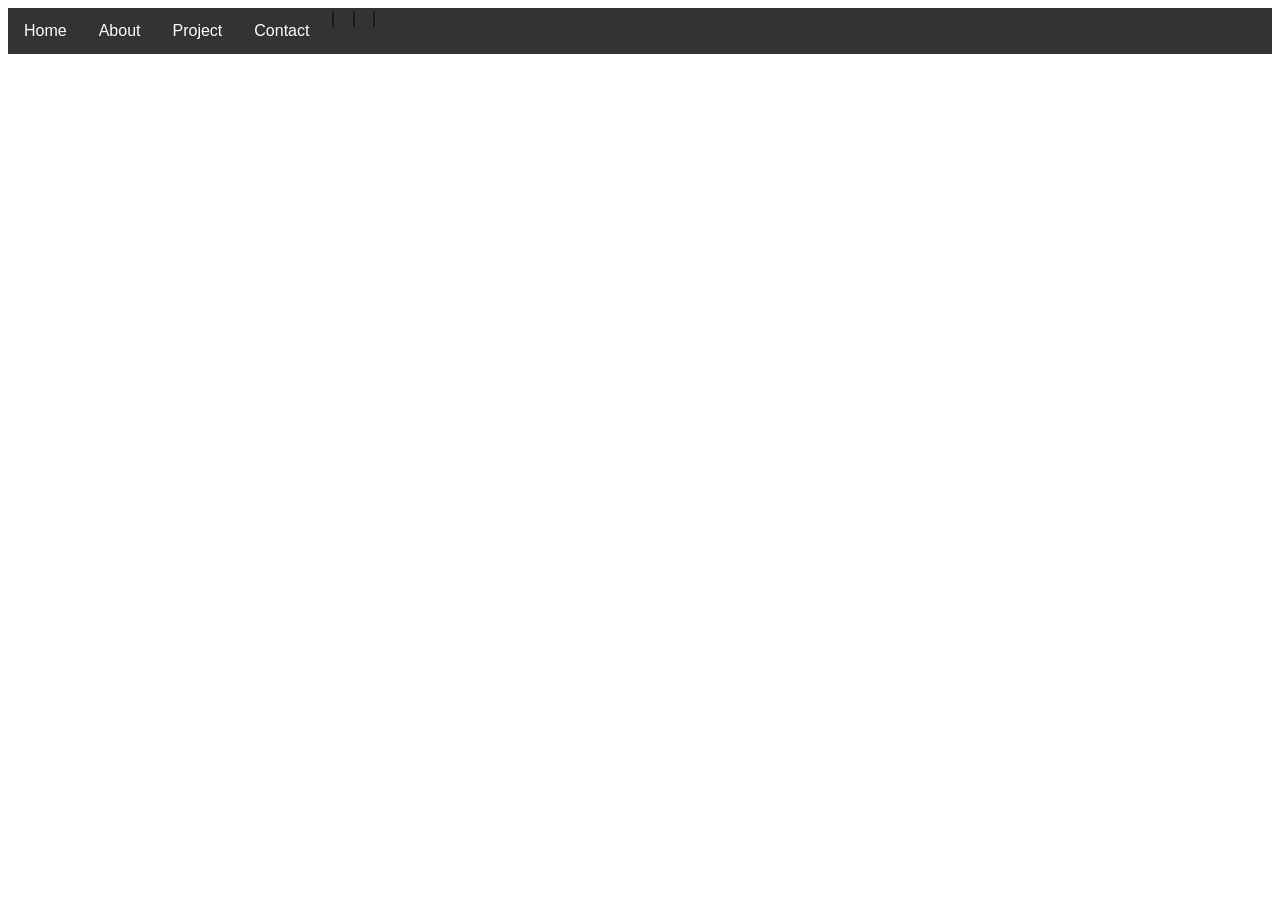
<file: index.html>
<!DOCTYPE html>
<html lang=" en">
<head>
    <meta charset="UTF-8">
    <meta NAME="viewport" content="width=device-width, initial-scale=1.0">
    <title>About</title>
    <link rel="stylesheet" href="style.css">

</head>
<body>
    <div class="toplink">
        <a href="./">Home</a> &#65372;
        <a href="about.html">About</a> &#65372;
        <a href="projects.html">Project</a> &#65372;
        <a href="contact.html">Contact</a>
    </div>

    </div>
  </body>
</html>
</file>
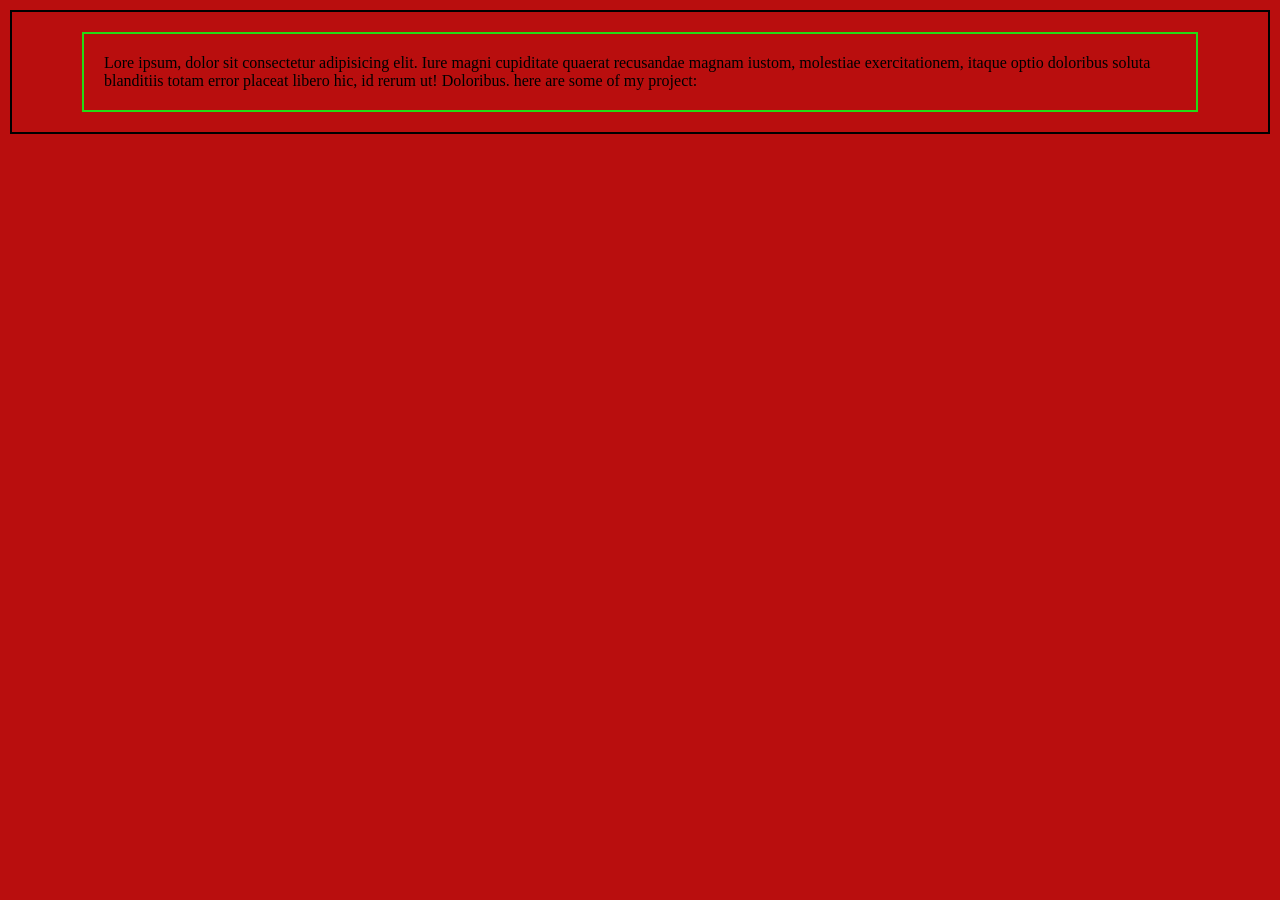
<file: boxmodel.html>
<!DOCTYPE html>
<html lang="en">
<head>
    <meta charset="UTF-8">
    <meta name="viewport" content="width=device-width, initial-scale=1.0">
    <title>Document</title>

    <style>
        body {
            background-color: #b90e0e;
            margin: 10px;
            border: 2px solid black;
        }
        p {
            margin: 20px 70px;
            /* top-bottom left_right*/
            /* top left-right bottom */
            /* top right bottom left */
            
            border: 2px solid rgb(37, 219, 20);
            padding: 20px;
        }
    </style>
</head>
<body>

</body>
<p>Lore ipsum, dolor sit consectetur adipisicing elit. Iure magni cupiditate quaerat recusandae magnam iustom, molestiae exercitationem,
itaque optio doloribus soluta blanditiis totam error placeat libero hic, id rerum ut! Doloribus. here are some of my project:</p>
</html>
</file>
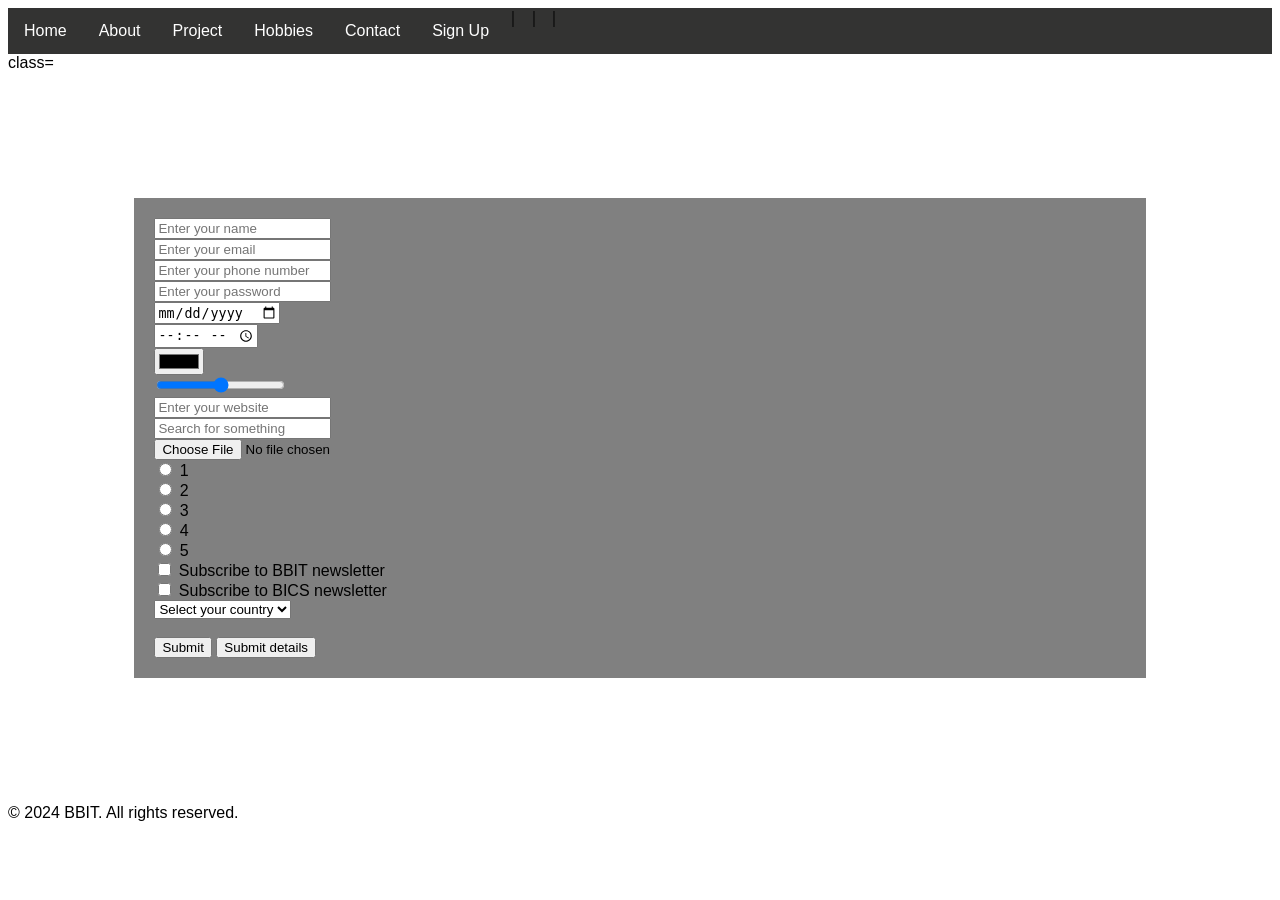
<file: contact.html>
<!DOCTYPE html>
<html lang="en">
<head>
    <meta charset="UTF-8">
    <meta name="viewport" content="width=device-width, initial-scale=1.0">
    <title>Contact</title>
    <link rel="stylesheet" href="style.css">
</head>
<body>
     <div class="toplink">
        <a href="./">Home</a> &#65372;
        <a href="about.html">About</a> &#65372;
        <a href="projects.html">Project</a> &#65372;
        <a href="hobbies.html">Hobbies</a>
        <a href="contact.html">Contact</a>
        <a href="signup.html">Sign Up</a>

    </div>class=<toplink-right></toplink-right>

    <form action=" ">

    <input type="text" name=" " placeholder="Enter your name" required><br>
    <input type="email" name=" " placeholder="Enter your email" required><br>
    <input type="tel" name=" " placeholder="Enter your phone number" required><br>
    <input type="password" name=" " placeholder="Enter your password" required><br>
    <input type="date" name=" " placeholder="Enter your birthdate" required><br>
    <input type="time" name=" " placeholder="Enter your time" required><br>
    <input type="color" name=" " placeholder="Enter your color" required><br>
    <input type="range" name=" " placeholder="Enter your age" required><br>
    <input type="url" name=" " placeholder="Enter your website" required><br>
    <input type="search" name=" " placeholder="Search for something" required><br>
    <input type="file" name=" " placeholder="Upload a file" required><br>

    <input type="radio" name="rating" value="1"> 1 <br>
    <input type="radio" name="rating" value="2"> 2 <br>
    <input type="radio" name="rating" value="3"> 3 <br>
    <input type="radio" name="rating" value="4"> 4 <br>
    <input type="radio" name="rating" value="5"> 5 <br>

    <input type="checkbox" name="subscribe" value="yes"> Subscribe to BBIT newsletter <br>

    <input type="checkbox" name="subscribe" value="yes"> Subscribe to BICS newsletter <br>
  

    <select name="country" id="country">
        <option value="">Select your country</option>
        <option value="Kenya">Kenya</option>
        <option value="Uganda">Uganda</option>
        <option value="Tanzania">Tanzania</option>
        <option value="Rwanda">Rwanda</option>
    </select>
    <br>

    <tectarea name="" id="" cols="30" rows="'5"  
    placeholder="Enter your message"></tectarea>
    <br> 



    <input type="submit" value="Submit">


    <button type="submit">Submit details</button>
</form>
</div class="right-side-bar">
    <p>&copy; 2024 BBIT. All rights reserved.</p>

</body>
</html>
</file>
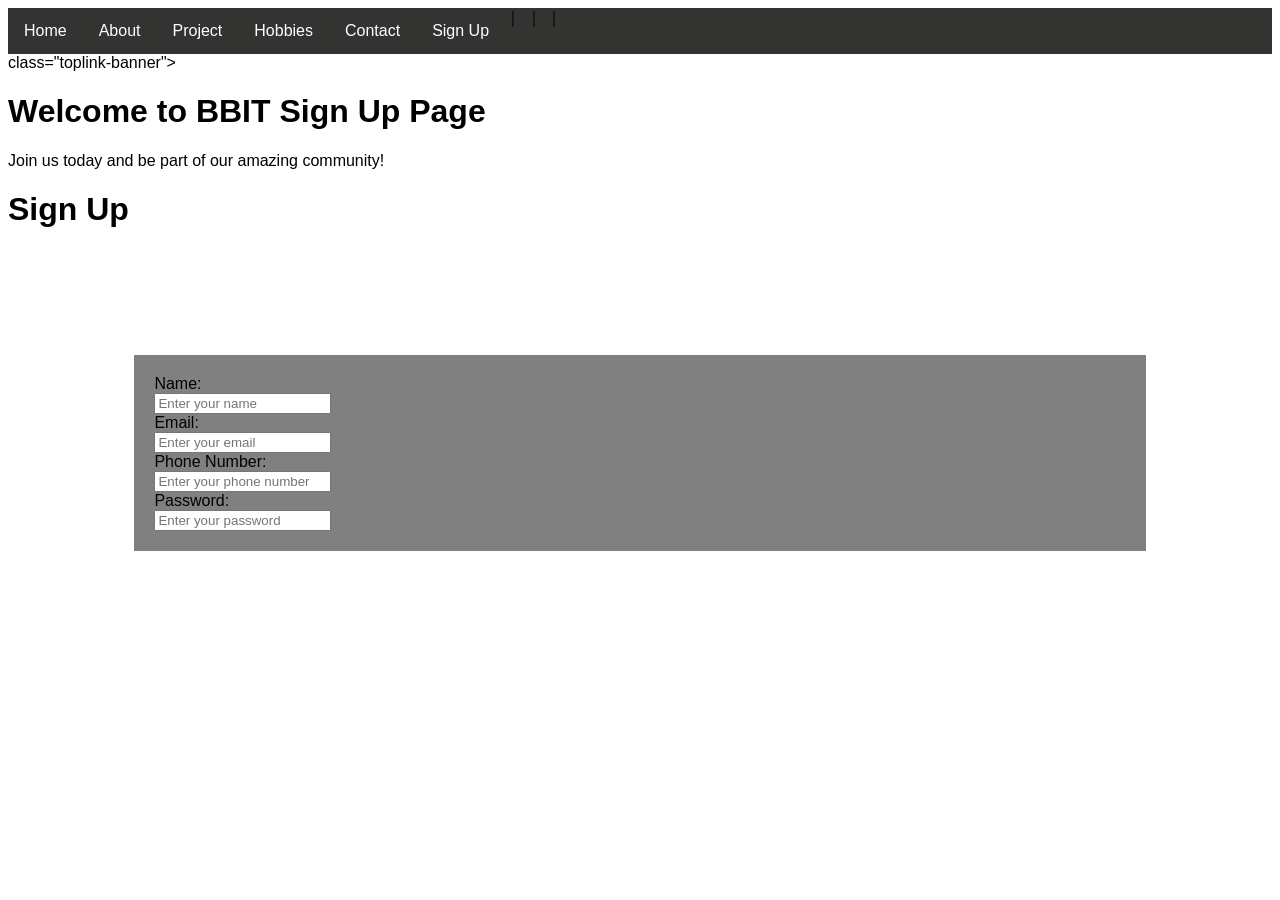
<file: signup.html>
<!DOCTYPE html>
<html lang="en">
<head>
    <meta charset="UTF-8">
    <meta name="viewport" content="width=device-width, initial-scale=1.0">
    <title>Sign Up</title>
    <link rel="stylesheet" href="style.css">
</head>
<body>
     <div class="toplink">
        <a href="./">Home</a> &#65372;
        <a href="about.html">About</a> &#65372;
        <a href="projects.html">Project</a> &#65372;
        <a href="hobbies.html">Hobbies</a>
        <a href="contact.html">Contact</a>
        <a href="signup.html">Sign Up</a>

    </div>class="toplink-banner">
        <h1>Welcome to BBIT Sign Up Page</h1>
        <p>Join us today and be part of our amazing community!</p>
    </div>
    </div class="row">
        <div class="content">
    <h1>Sign Up</h1>

    <form action=" "method="post" id="signup-form" name="signup-form" class="authForm">

    <label for="name">Name:</label><br>
    <input type="text" name=" " placeholder="Enter your name" required><br>

    <label for="email">Email:</label><br>
    <input type="email" name=" " placeholder="Enter your email" required><br>

    <label for="phone">Phone Number:</label><br>
    <input type="tel" name=" " placeholder="Enter your phone number" required><br>

    <label for="password">Password:</label><br>
    <input type="password" name=" " placeholder="Enter your password" required><br>
</form>

    </div>

</div>
</file>
<file: style.css>
body{
            font-family: Arial, sans-serif;
            background-color: rgb(255, 255, 255);
        }
 
        .toplink{
            background-color: rgb(51, 51, 50);
            overflow: hidden;
        }      
        .toplink a{
            color: #ffffff;
            float: left;
            display: block;
            text-decoration: none;
            text-align: left;
            padding:14px 16px;
        } 
        .toplink a:hover>{
            background-color: #ffffff;
            color: rgb(51, 51, 50);
            text-decoration: none;

        }
        .toplink-right{
            float: right;
        }
        .toplink-banner{
            background-color:#ffffff;
            color: rgb(51, 51, 50);
            text-align: center;
            padding: 20px;
        }

        form{
           margin: 20px;
           background:grey;
           padding: 20px;
           margin: 10%;
           align-items: center;
           justify-content: center;

           

        }
</file>
